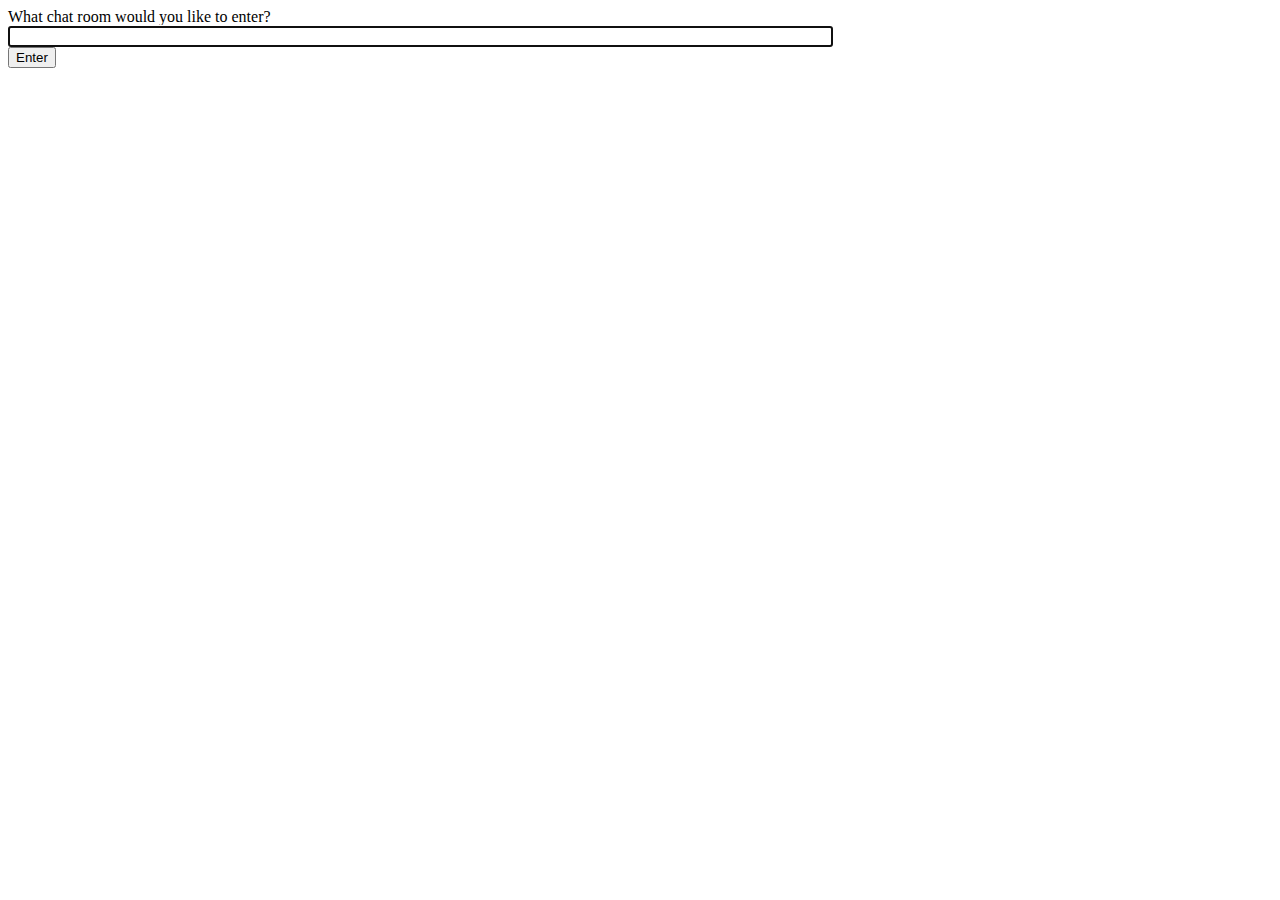
<file: chat/templates/index.html>
<!-- chat/templates/chat/index.html -->
<!DOCTYPE html>
<html>
<head>
    <meta charset="utf-8"/>
    <title>Chat Rooms</title>
</head>
<body>
    What chat room would you like to enter?<br/>
    <input id="room-name-input" type="text" size="100"/><br/>
    <input id="room-name-submit" type="button" value="Enter"/>

    <script>
        document.querySelector('#room-name-input').focus();
        document.querySelector('#room-name-input').onkeyup = function(e) {
            if (e.keyCode === 13) {  // enter, return
                document.querySelector('#room-name-submit').click();
            }
        };

        document.querySelector('#room-name-submit').onclick = function(e) {
            var roomName = document.querySelector('#room-name-input').value;
            window.location.pathname = '/community/' + roomName + '/';
        };
    </script>
</body>
</html>
</file>
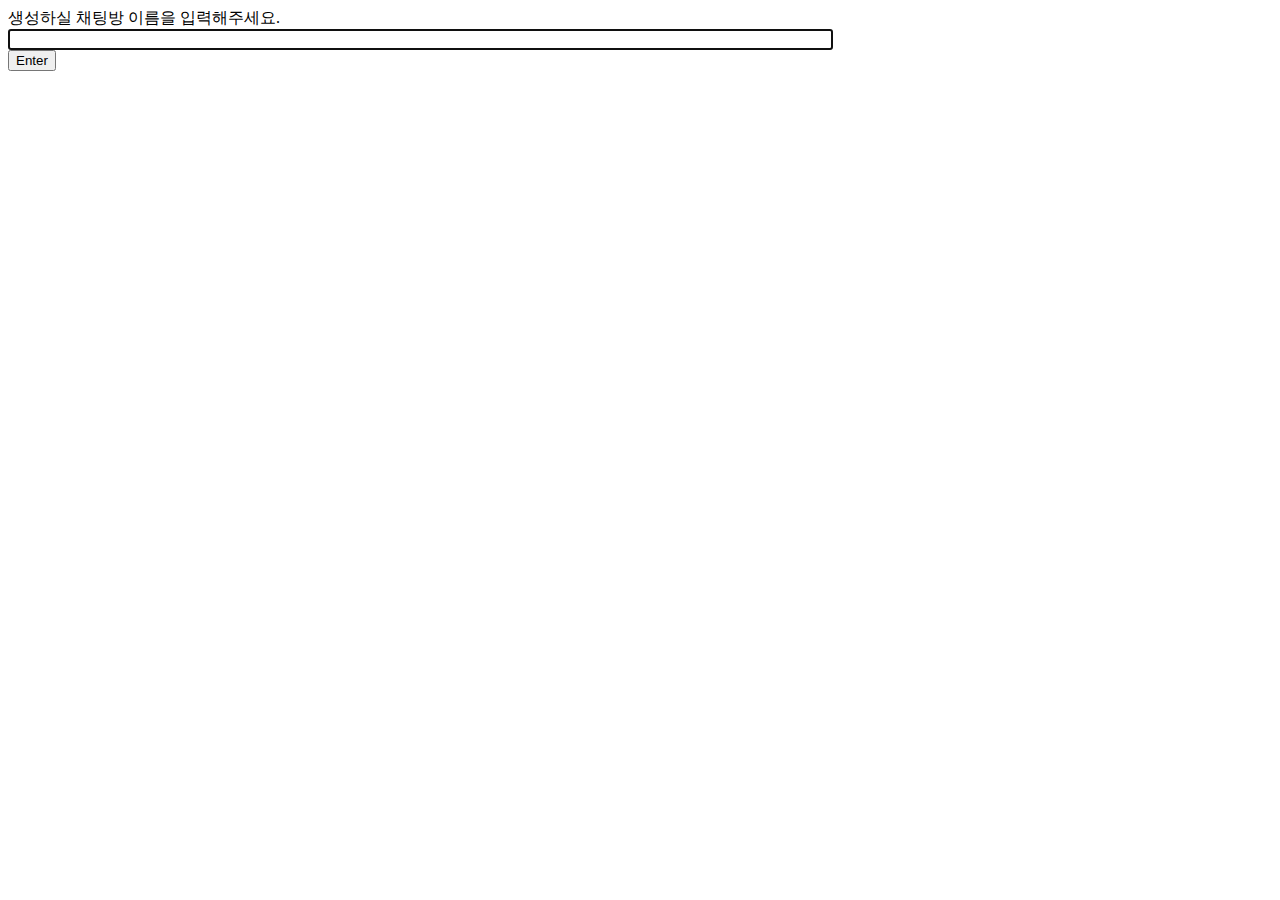
<file: chat/templates/chat/index.html>
<!DOCTYPE html>
<html>
<head>
    <meta charset="utf-8"/>
    <title>Chat Rooms</title>
</head>

<body>
    생성하실 채팅방 이름을 입력해주세요.
    <br/><input id="room-name-input" type="text" size="100"/><br/>
    <input id="room-name-submit" type="button" value="Enter"/>
    
    <script>
        document.querySelector('#room-name-input').focus();
        document.querySelector('#room-name-input').onkeyup = function(e) {
            if (e.keyCode === 13) {  // enter, return
                document.querySelector('#room-name-submit').click();
            }
        };

        document.querySelector('#room-name-submit').onclick = function(e) {
            var roomName = document.querySelector('#room-name-input').value;
            var form = document.createElement('form');
            form.method = 'POST';
            form.action = '/chat/' + roomName + '/';
            var input = document.createElement('input');
            input.type = 'hidden';
            input.name = 'csrfmiddlewaretoken';
            input.value = '{{ csrf_token }}';
            form.appendChild(input);
            var roomNameInput = document.createElement('input');
            roomNameInput.type = 'hidden';
            roomNameInput.name = 'room_name';
            roomNameInput.value = roomName;
            form.appendChild(roomNameInput);
            document.body.appendChild(form);
            form.submit();
        };
    </script>
</body>
</html>
</file>
